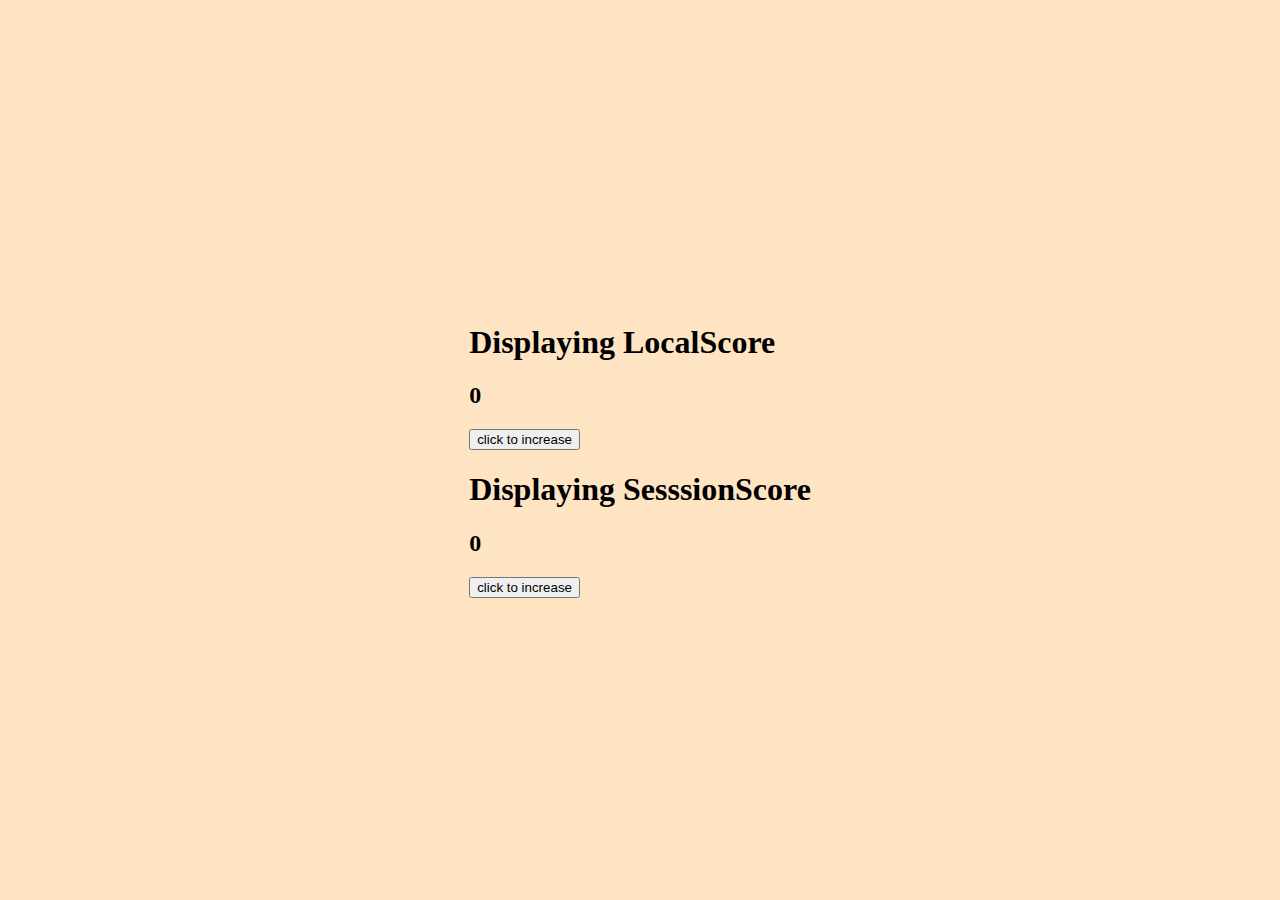
<file: StorageAssignment/index.html>
<!DOCTYPE html>
<html lang="en">
<head>
    <meta charset="UTF-8">
    <meta http-equiv="X-UA-Compatible" content="IE=edge">
    <meta name="viewport" content="width=device-width, initial-scale=1.0">
    <title>Storage Assignment  </title>
    <link rel="stylesheet" href="style.css">
</head>
<body>
    <div class="local">
        <h1>Displaying LocalScore</h1>
        <div>
            <h2 class="item" id="localScore">0</h2>
            <button class="item" id="localplus">click to increase</button>
            
        </div>
    </div>
    <div class="session">
        <h1>Displaying SesssionScore</h1>
        <div>
            <h2 class="item" id="sessionScore">0</h2>
            <button class="item" id="sessionplus">click to increase</button>
            
        </div>
    </div>
    <script src="./storage.js"></script>
</body>
</html>
</file>
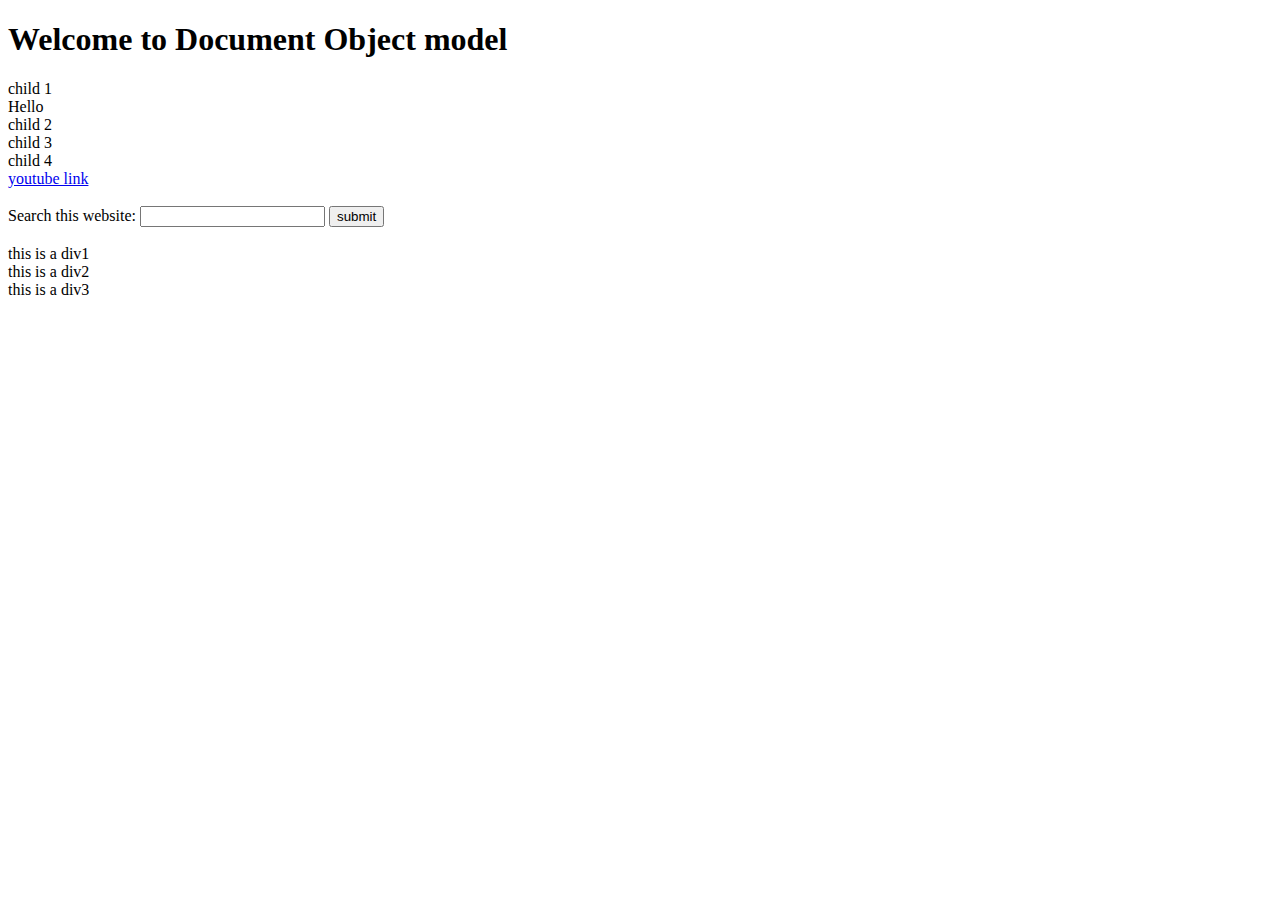
<file: JS-practice/DomSelector.html>
<!DOCTYPE html>
<html lang="en">
<head>
    <meta charset="UTF-8">
    <meta name="viewport" content="width=device-width, initial-scale=1.0">
    <meta http-equiv="X-UA-Compatible" content="ie=edge">
    <title>Dom Selector</title>
</head>
<body>
    <div class="container">
        <h1 id="heading"> Welcome to Document Object model</h1>
        <div id="myfirst" class="child red good" id="first">child    1

            
            <div>Hello</div>
        </div>
        <div class="child">child 2</div>
        <div class="child red">child 3</div>
        <div class="child">child 4</div>
        <form action="none.html" method="post">
            <a href="youtube.com">youtube link</a>
            <br>
            <br>
            Search this website: <input type="text" name="Hello" id="">
            <input type="button" value="submit">
        </form>
    </div>
    <br>
    <div class="no">this is a div1</div>
    <div class="no">this is a div2</div>
    <div class="no">this is a div3</div>
</body>

<script src="./test2.js"></script>
</html>
</file>
<file: StorageAssignment/style.css>
html, body {
    height: 100%;
}

html {
    display: table;
    margin: auto;
}

body {
    background-color:bisque;
    display: table-cell;
    vertical-align: middle;
}
</file>
